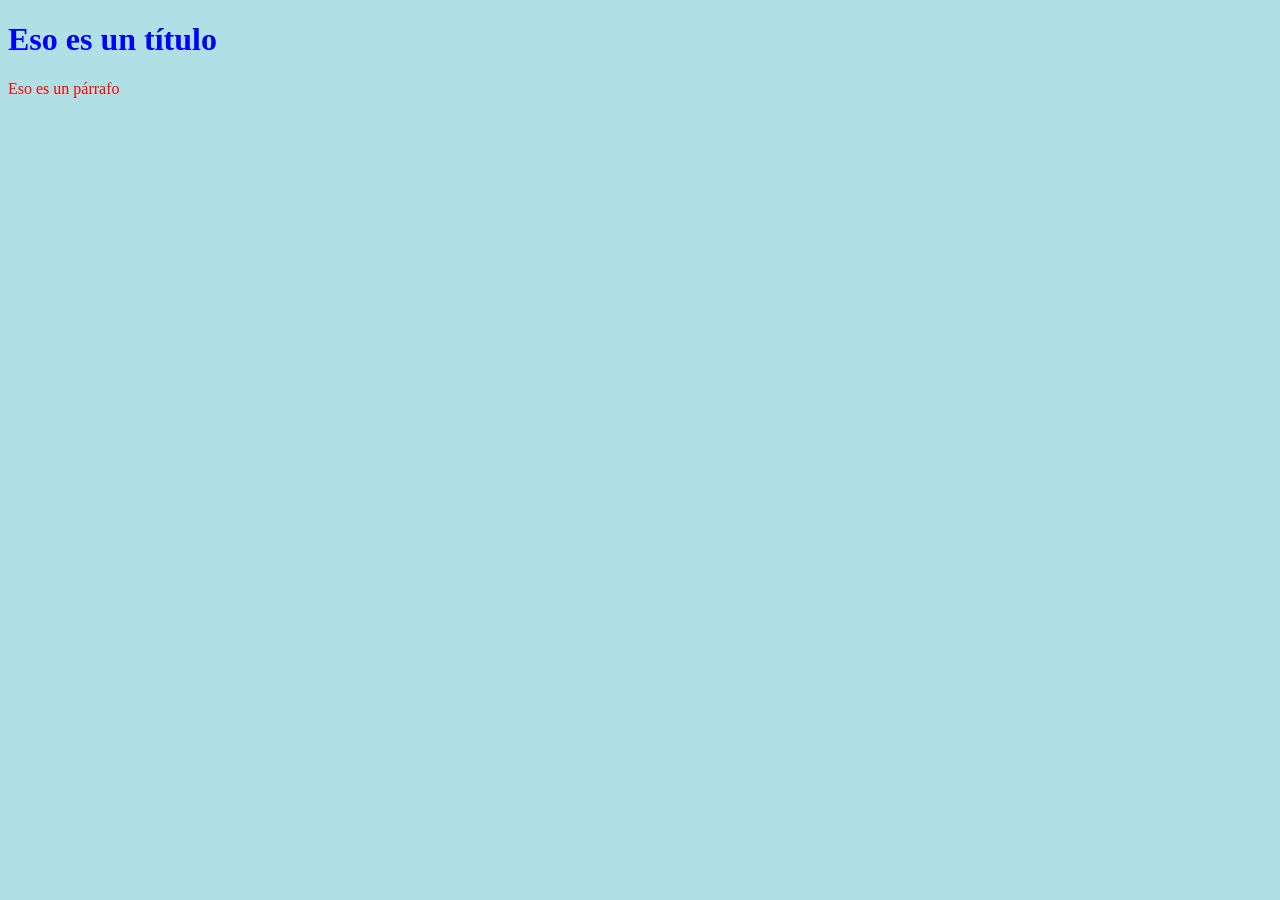
<file: index.html>
<!DOCTYPE html>
<html lang="en">
<head>
    <meta charset="UTF-8">
    <meta name="viewport" content="width=device-width, initial-scale=1.0">
    <title>ejemplo</title>
    <style>

        body {background-color: powderblue;}
        
        h1 {color: blue;}
        
        p {color: red;}
        
    </style>
</head>
<body>
    <h1>Eso es un título</h1>

    <p>Eso es un párrafo</p>
    
</body>
</html>
</file>
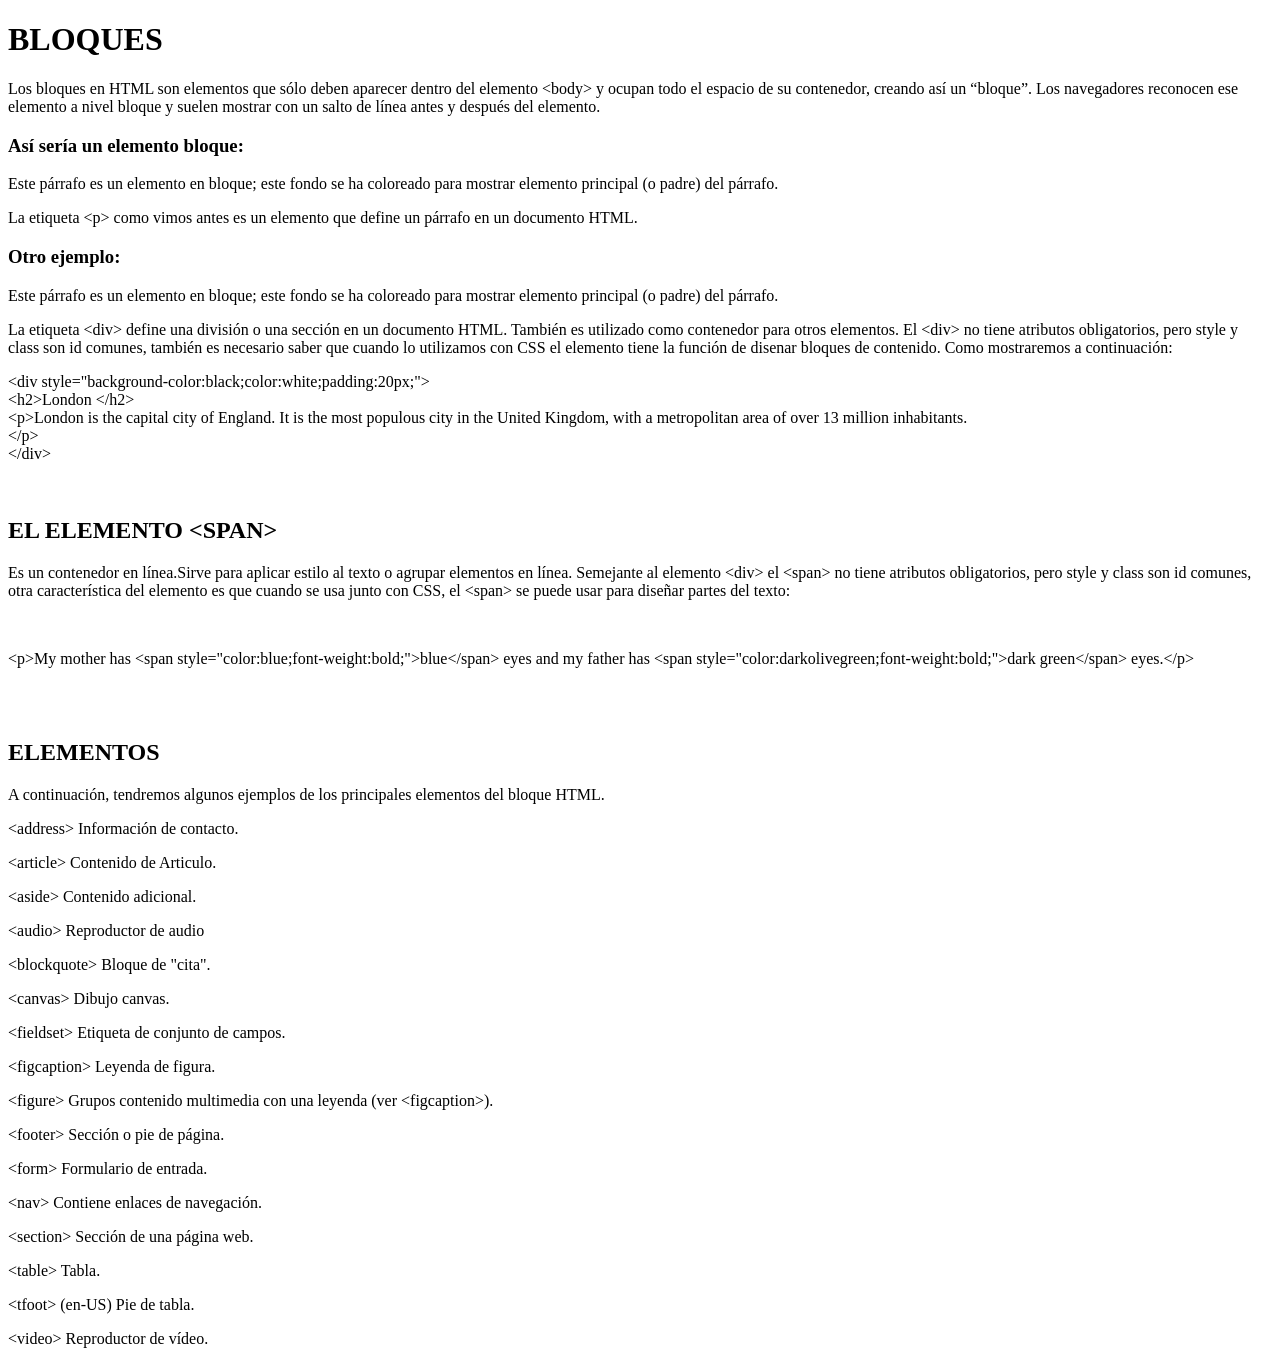
<file: bloques.html>
<!DOCTYPE html>
<html lang="es">
<head>
    <meta charset="UTF-8">
    <meta name="viewport" content="width=device-width, initial-scale=1.0">
    <title>Document</title>
</head>
<body>
   <h1>BLOQUES</h1>
<p>Los bloques en HTML son elementos que sólo deben aparecer dentro del elemento &lt;body&gt; y ocupan todo el espacio de su contenedor, creando así un “bloque”. Los navegadores reconocen ese elemento a nivel bloque y suelen mostrar con un salto de línea antes y después del elemento.</p>

<h3>Así sería un elemento bloque: </h3>

<p>
  Este párrafo es un elemento en bloque; este fondo se ha coloreado para mostrar
  elemento principal (o padre) del párrafo.
</p>

  
<p>La etiqueta &lt;p&gt; como vimos antes es un elemento que define un párrafo en un documento HTML.</p>

<h3>Otro ejemplo: </h3>

<p>
<div>
  Este párrafo es un elemento en bloque; este fondo se ha coloreado para mostrar
  elemento principal (o padre) del párrafo.
</div>
</p>

<p>
La etiqueta &lt;div&gt; define una división o una sección en un documento HTML. También es utilizado como contenedor para otros elementos. El &lt;div&gt; no tiene atributos obligatorios, pero style y class son id comunes, también es necesario saber que cuando lo utilizamos con CSS el elemento tiene la función de disenar bloques de contenido. Como mostraremos a continuación:
</p>

<p>

&lt;div style="background-color:black;color:white;padding:20px;"&gt; <br>
&lt;h2&gt;London &lt;/h2&gt; <br>
  &lt;p&gt;London is the capital city of England. It is the most populous city in the United Kingdom, with a metropolitan area of over 13 million inhabitants. <br> &lt;/p&gt; <br>
  &lt;/div&gt;

</p>
<br>
<h2>EL ELEMENTO &lt;SPAN&gt;</h2>
<p>
Es un contenedor en línea.Sirve para aplicar estilo al texto o agrupar elementos en línea. Semejante al elemento &lt;div&gt; el &lt;span&gt; no tiene atributos obligatorios, pero style y class son id comunes, otra característica del elemento es que cuando se usa junto con CSS, el &lt;span&gt; se puede usar para diseñar partes del texto:
</p>
<br>

<p> &lt;p&gt;My mother has &lt;span style="color:blue;font-weight:bold;"&gt;blue&lt;/span&gt; eyes and my father has &lt;span style="color:darkolivegreen;font-weight:bold;"&gt;dark green&lt;/span&gt; eyes.&lt;/p&gt;</p>
<br>
<br>
<h2>ELEMENTOS</h2>
<p>A continuación, tendremos algunos ejemplos de los principales elementos del bloque HTML.</p>
<p>&lt;address&gt;
Información de contacto.</p>

<p>&lt;article&gt;
Contenido de Articulo.</p>

<p>&lt;aside&gt;
Contenido adicional.</p>

<p>&lt;audio&gt;
Reproductor de audio</p>

<p>&lt;blockquote&gt;
Bloque de "cita".</p>

<p>&lt;canvas&gt;
Dibujo canvas.</p>

<p>&lt;fieldset&gt;
Etiqueta de conjunto de campos.</p>

<p>&lt;figcaption&gt;
Leyenda de figura.</p>

<p>&lt;figure&gt;
Grupos contenido multimedia con una leyenda (ver &lt;figcaption&gt;).</p>

<p>&lt;footer&gt;
Sección o pie de página.</p>

<p>&lt;form&gt;
Formulario de entrada.</p>

<p>&lt;nav&gt;
Contiene enlaces de navegación.</p>

<p>&lt;section&gt;
Sección de una página web.</p>

<p>&lt;table&gt;
Tabla.</p>

<p>&lt;tfoot&gt; (en-US)
Pie de tabla.</p>

<p>&lt;video&gt;
Reproductor de vídeo.</p>

</body>
</html>
</file>
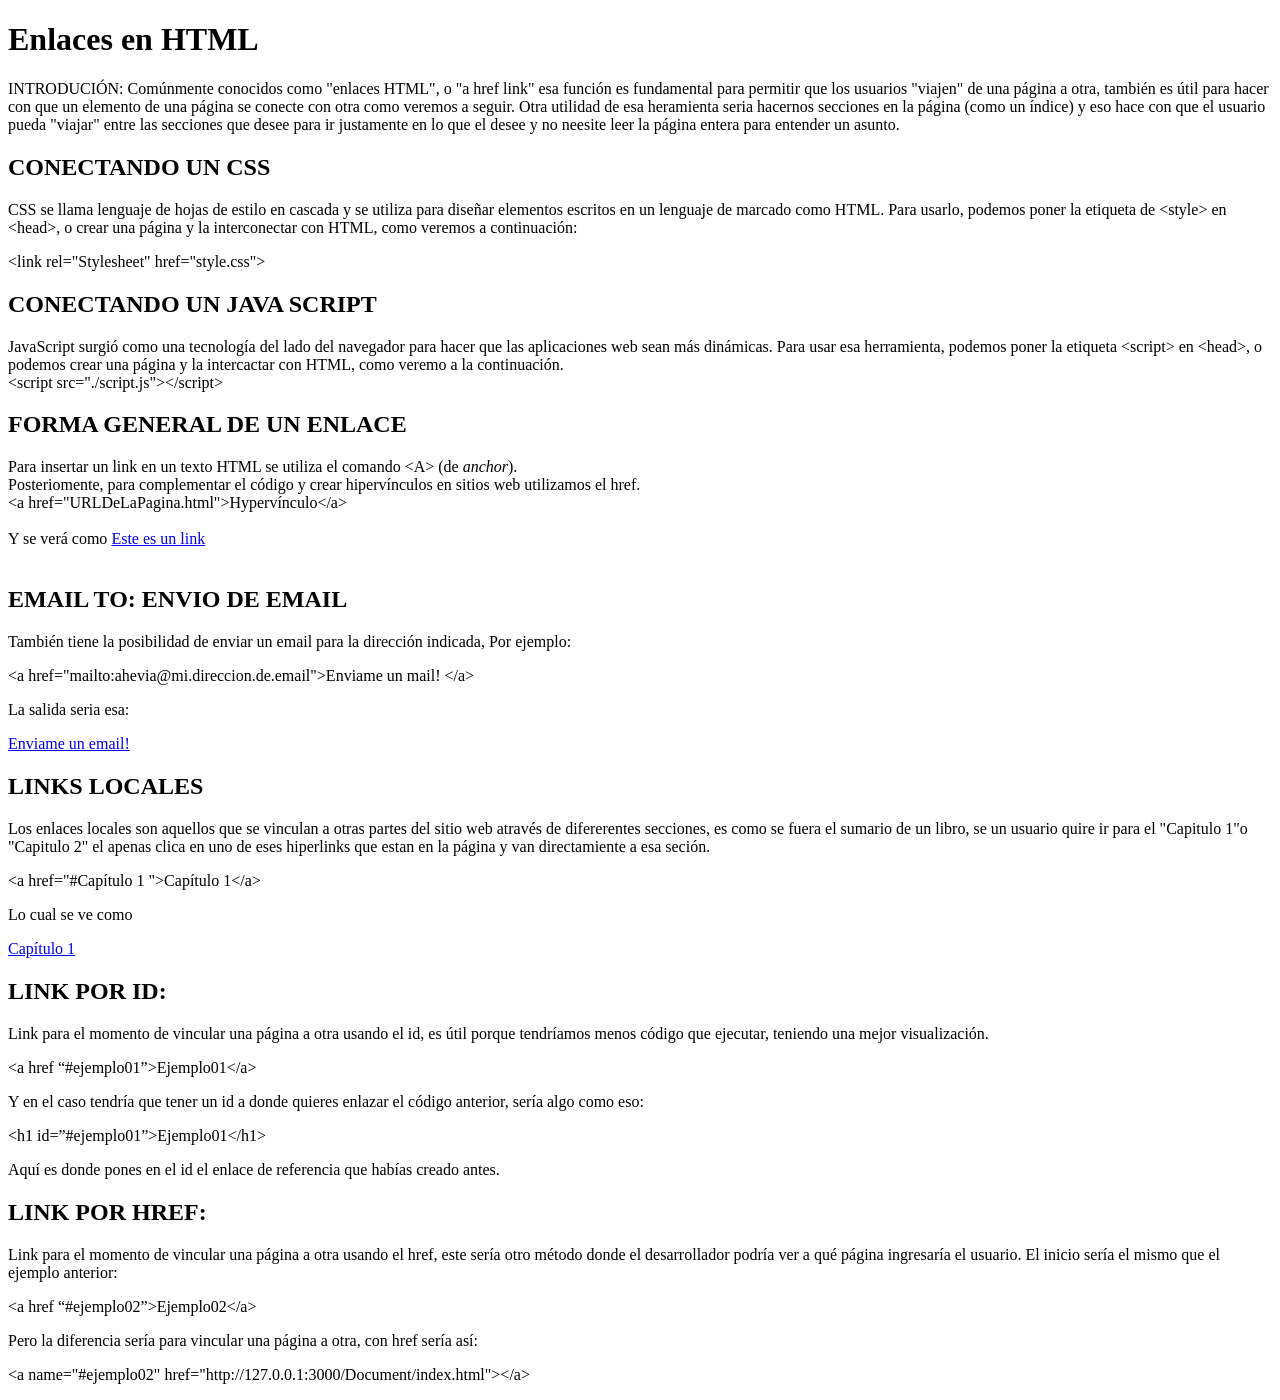
<file: Enlaces.html>
<!DOCTYPE html>
<html lang="es">
<head>
    <meta charset="UTF-8">
    <meta name="viewport" content="width=device-width, initial-scale=1.0">
    <title>Enlaces</title>
</head>
<body>
    <h1>Enlaces en HTML</h1>
<p>INTRODUCIÓN:
    Comúnmente conocidos como "enlaces HTML", o "a href link" esa función es fundamental para permitir que los usuarios "viajen" de una página a otra, también es útil para hacer con que un elemento de una página se conecte con otra como veremos a seguir. Otra utilidad de esa heramienta seria hacernos secciones en la página (como un índice) y eso hace con que el usuario pueda "viajar" entre las secciones que desee para ir justamente en lo que el desee y no neesite leer la página entera para entender un asunto.

</p>
<h2>CONECTANDO UN CSS </h2>
<p>
     CSS se llama lenguaje de hojas de estilo en cascada y se utiliza para diseñar elementos escritos en un lenguaje de marcado como HTML. Para usarlo, podemos poner la etiqueta de &lt;style&gt; en &lt;head&gt;, o crear una página y la interconectar con HTML, como veremos a continuación: 
     <br>
<p>&lt;link rel="Stylesheet" href="style.css"&gt;</p>
    
</p>
<h2>CONECTANDO UN JAVA SCRIPT </h2>

<p>JavaScript surgió como una tecnología del lado del navegador para hacer que las aplicaciones web sean más dinámicas. Para usar esa herramienta, podemos poner la etiqueta &lt;script&gt; en &lt;head&gt;, o podemos crear una página y la intercactar con HTML, como veremo a la continuación.
    <br>
    &lt;script src="./script.js"&gt;&lt;/script&gt;
</p>

<h2>FORMA GENERAL DE UN ENLACE</h2>
<p>
    Para insertar un link en un texto HTML se utiliza el comando 
    &lt;A&gt; (de <i>anchor</i>). <br>
    Posteriomente, para complementar el código y crear hipervínculos en sitios web utilizamos el href.
    <br>
    &lt;a href="URLDeLaPagina.html"&gt;Hypervínculo&lt;/a&gt;
    <br><br>
    Y se verá como 
    <a href="otra_pagina.html"> Este es un link </a>
<br>
<br>
</p>

<h2>EMAIL TO: ENVIO DE EMAIL</h2>
<p>
    También tiene la posibilidad de enviar un email para la dirección indicada, Por ejemplo:
</p>
<p>
    &lt;a href="mailto:ahevia@mi.direccion.de.email"&gt;Enviame un mail! 
    &lt;/a&gt;
</p>
<p>
    La salida seria esa:
</p>
<p> <a href="mailto:ahevia@mi.direccion.de.email">Enviame un email! </a> </p>

<h2>LINKS LOCALES</h2> 


<p>
    Los enlaces locales son aquellos que se vinculan a otras partes del sitio web através de difererentes secciones, es como se fuera el sumario de un libro, se un usuario quire ir para el "Capitulo 1"o "Capitulo 2" el apenas clica en uno de eses hiperlinks que estan en la página y van directamiente a esa seción.

<br>

<p>&lt;a href="#Capítulo 1 "&gt;Capítulo 1&lt;/a&gt;</p>

Lo cual se ve como
<p><a href="#Capítulo1"> Capítulo 1</a></p>

</p>
<h2>LINK POR ID:</h2>
<p>Link para el momento de vincular una página a otra usando el id, es útil porque tendríamos menos código que ejecutar, teniendo una mejor visualización.</p>
<p>&lt;a href “#ejemplo01”&gt;Ejemplo01&lt;/a&gt;  </p>
<p>Y en el caso tendría que tener un id a donde quieres enlazar el código anterior, sería algo como eso: </p>
<p>&lt;h1 id=”#ejemplo01”&gt;Ejemplo01&lt;/h1&gt;</p>
<p>Aquí es donde pones en el id el enlace de referencia que habías creado antes. </p>
 
<h2>LINK POR HREF:</h2>
<p>Link para el momento de vincular una página a otra usando el href, este sería otro método donde el desarrollador podría ver a qué página ingresaría el usuario.
El inicio sería el mismo que el ejemplo anterior:</p>
<p>&lt;a href “#ejemplo02”&gt;Ejemplo02&lt;/a&gt; </p>
<p>Pero la diferencia sería para vincular una página a otra, con href sería así:</p>
<p> &lt;a name="#ejemplo02" href="http://127.0.0.1:3000/Document/index.html"&gt;&lt;/a&gt; </p>



    
</body>
</html>
</file>
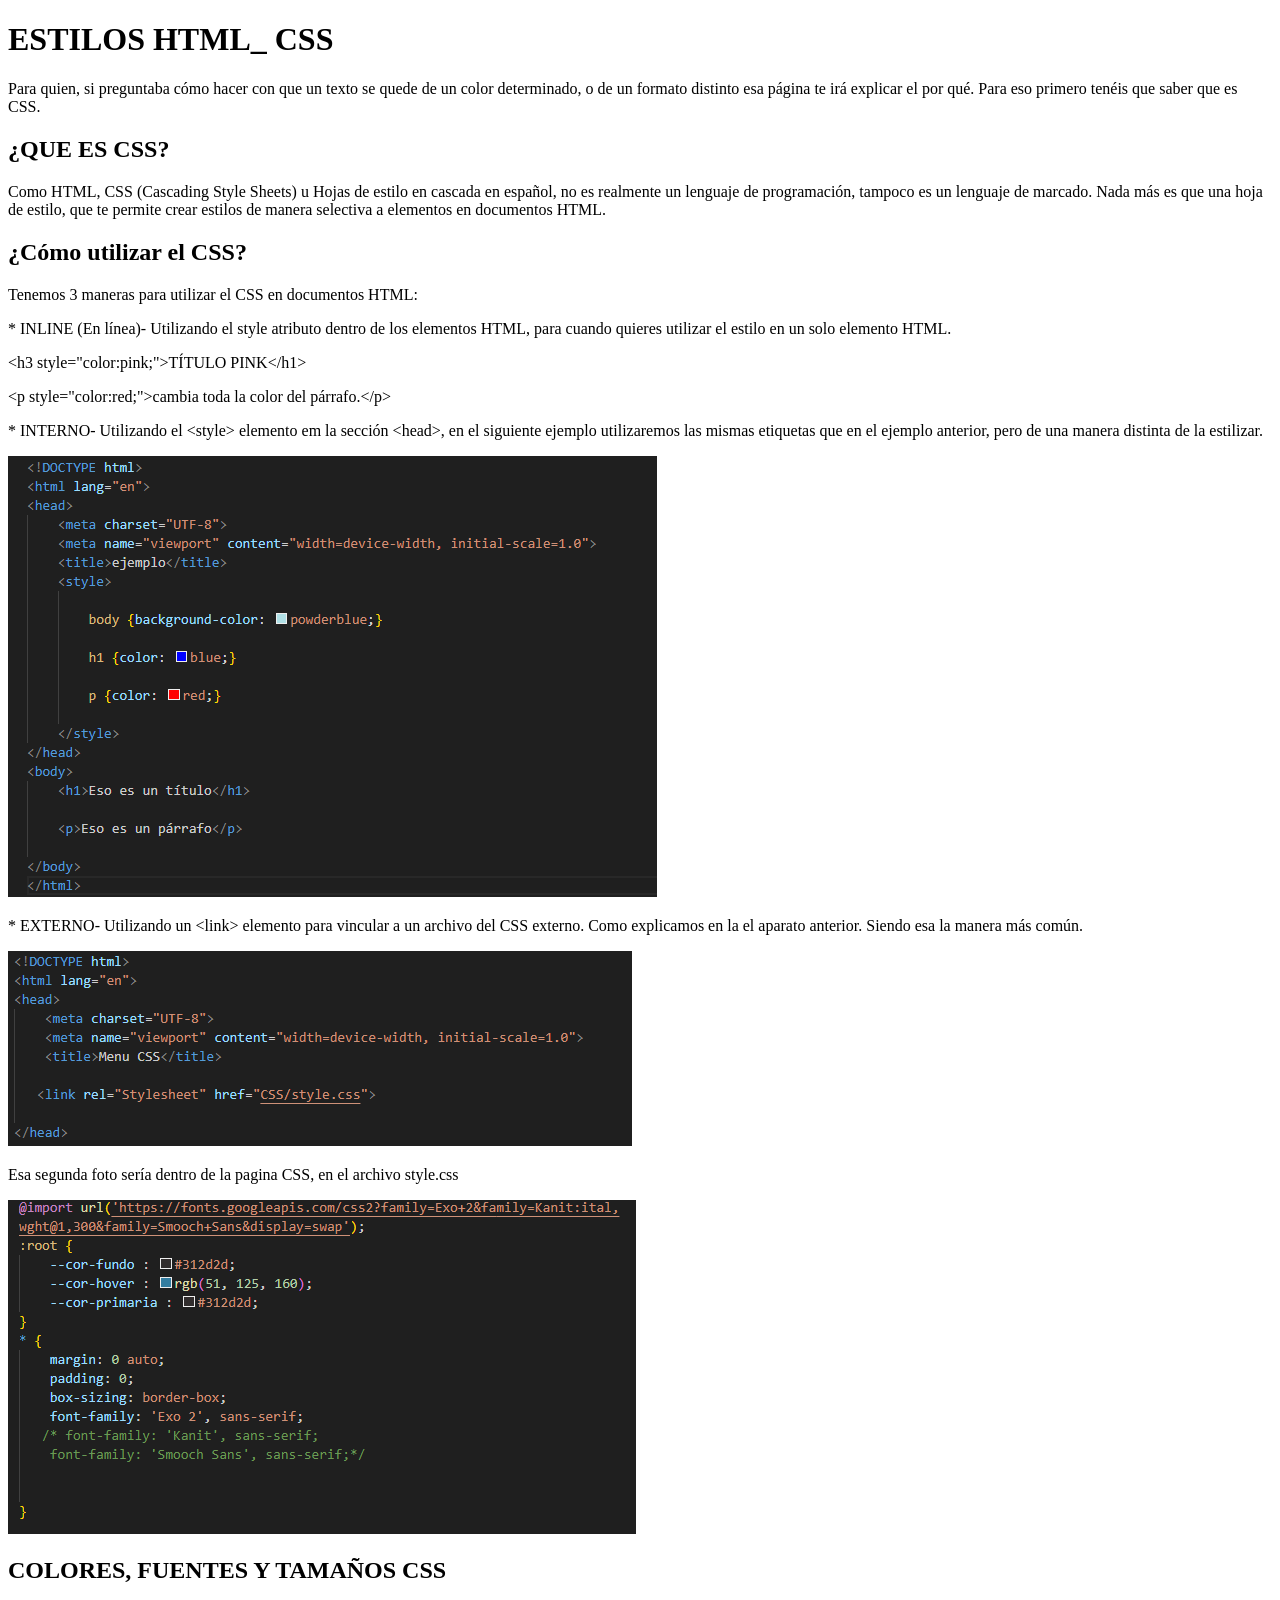
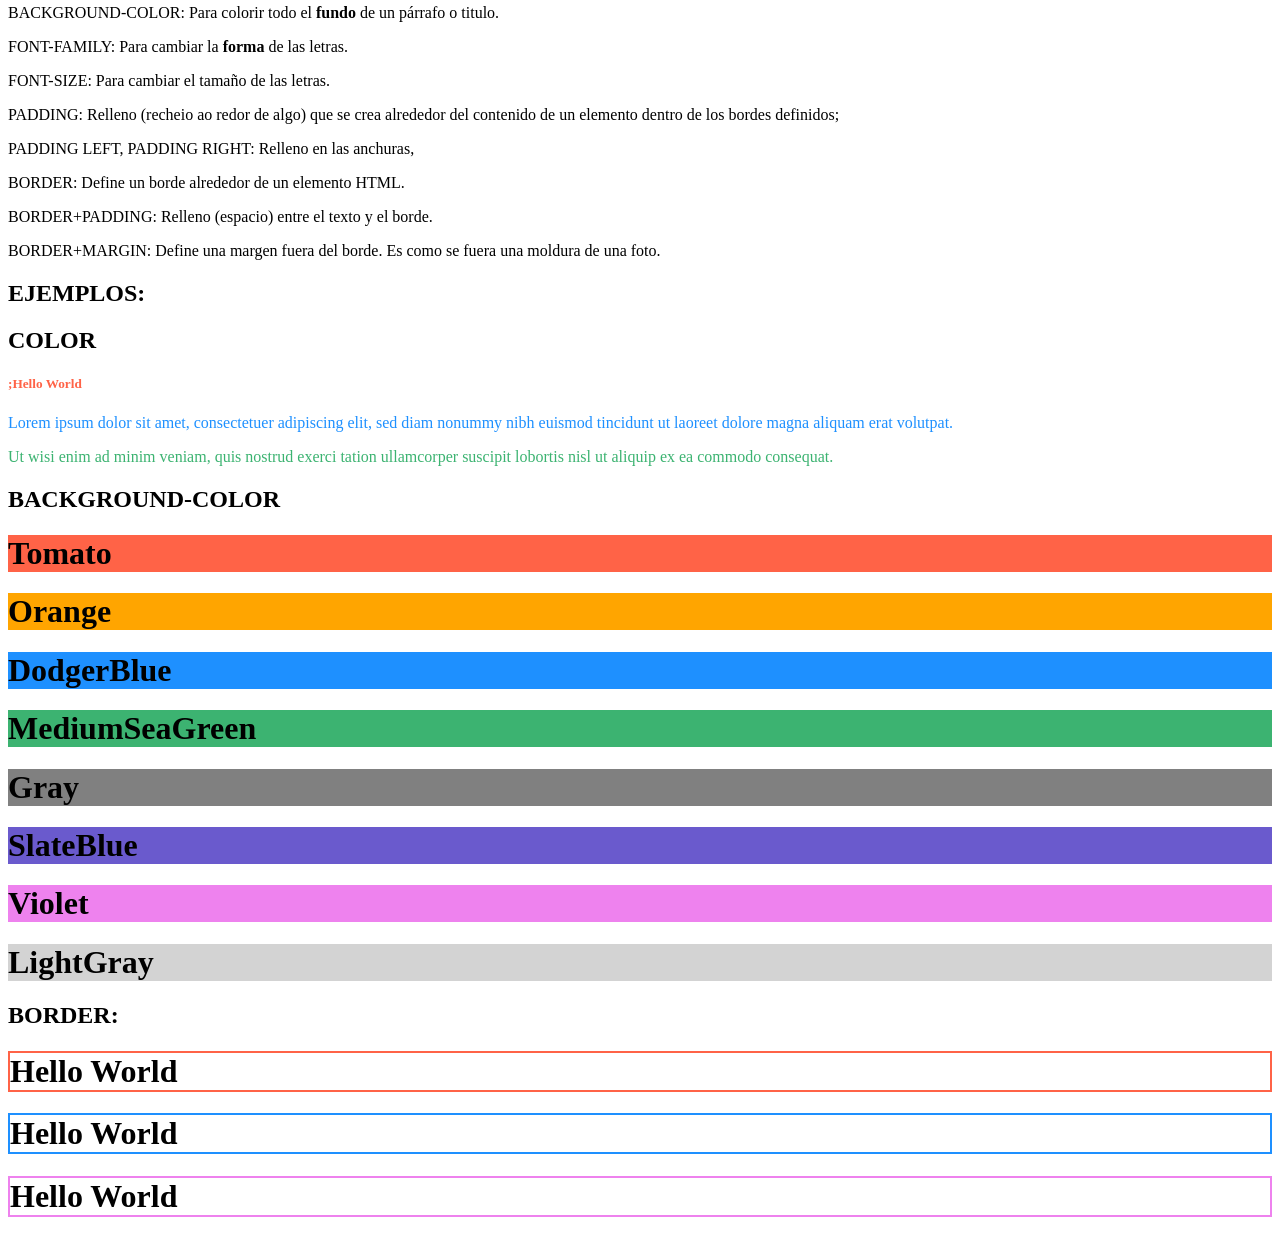
<file: Estilos.html>
<!DOCTYPE html>
<html lang="es">
<head>
    <meta charset="UTF-8">
    <meta name="viewport" content="width=device-width, initial-scale=1.0">
    <title>Estilos</title>
</head>
<body>
   <h1>ESTILOS HTML_ CSS</h1>
<p>Para quien, si preguntaba cómo hacer con que un texto se quede de un color determinado, o de un formato distinto esa página te irá explicar el por qué.
Para eso primero tenéis que saber que es CSS.</p>
<h2>¿QUE ES CSS?</h2>
<p>Como HTML, CSS (Cascading Style Sheets) u Hojas de estilo en cascada en español, no es realmente un lenguaje de programación, tampoco es un lenguaje de marcado. Nada más es que una hoja de estilo, que te permite crear estilos de manera selectiva a elementos en documentos HTML.</p>

<h2>¿Cómo utilizar el CSS?</h2>
<p>Tenemos 3 maneras para utilizar el CSS en documentos HTML:</p>

<p>* INLINE (En línea)- Utilizando el style atributo dentro de los elementos HTML, para cuando quieres utilizar el estilo en un solo elemento HTML.
</p>
<div class="pizarra">
    <p>&lt;h3 style="color:pink;"&gt;TÍTULO PINK&lt;/h1&gt;</p>

    <p>&lt;p style="color:red;"&gt;cambia toda la color del párrafo.&lt;/p&gt;</p>

</div>

<p>* INTERNO- Utilizando el &lt;style&gt; elemento em la sección &lt;head&gt;, en el siguiente ejemplo utilizaremos las mismas etiquetas que en el ejemplo anterior, pero de una manera distinta de la estilizar. 
</p>
<img src="imagenes/ejemplo02.png" alt="ejemplo de la actividad">


<p>* EXTERNO- Utilizando un &lt;link&gt; elemento para vincular a un archivo del CSS externo. Como explicamos en la el aparato anterior. Siendo esa la manera más común.
</p>
<img src="imagenes/ejemplo03.png" alt="ejemplo de la actividad">
<p>Esa segunda foto sería dentro de la pagina CSS, en el archivo style.css</p>
<img src="imagenes/ejemplo04.png" alt="ejemplo de la actividad">

<h2>COLORES, FUENTES Y TAMAÑOS CSS</h2>
<p>BACKGROUND-COLOR: Para colorir todo el <strong>fundo</strong> de un párrafo o titulo.</p>
<p>FONT-FAMILY: Para cambiar la <strong>forma</strong>  de las letras.</p>
<p>FONT-SIZE: Para cambiar el tamaño de las letras.</p>
<p>PADDING: Relleno (recheio ao redor de algo) que se crea alrededor del contenido de un elemento dentro de los bordes definidos;</p>
<p>PADDING LEFT, PADDING RIGHT: Relleno en las anchuras,</p>
<p>BORDER: Define un borde alrededor de un elemento HTML.</p>
<p>BORDER+PADDING: Relleno (espacio) entre el texto y el borde.</p>
<p>BORDER+MARGIN: Define una margen fuera del borde. Es como se fuera una moldura de una foto.</p>

<h2>EJEMPLOS:</h2>
<h2>COLOR</h2>
<h5 style="color:Tomato;">;Hello World</h5>

<p style="color:DodgerBlue;">Lorem ipsum dolor sit amet, consectetuer adipiscing elit, sed diam nonummy nibh euismod tincidunt ut laoreet dolore magna aliquam erat volutpat.</p>

<p style="color:MediumSeaGreen;">Ut wisi enim ad minim veniam, quis nostrud exerci tation ullamcorper suscipit lobortis nisl ut aliquip ex ea commodo consequat.</p>

<h2>BACKGROUND-COLOR </h2>
<h1 style="background-color:Tomato;">Tomato</h1>
<h1 style="background-color:Orange;">Orange</h1>
<h1 style="background-color:DodgerBlue;">DodgerBlue</h1>
<h1 style="background-color:MediumSeaGreen;">MediumSeaGreen</h1>
<h1 style="background-color:Gray;">Gray</h1>
<h1 style="background-color:SlateBlue;">SlateBlue</h1>
<h1 style="background-color:Violet;">Violet</h1>
<h1 style="background-color:LightGray;">LightGray</h1>

<h2>BORDER:</h2>
<h1 style="border: 2px solid Tomato;">Hello World</h1>

<h1 style="border: 2px solid DodgerBlue;">Hello World</h1>

<h1 style="border: 2px solid Violet;">Hello World</h1>


</body>
</html>
</file>
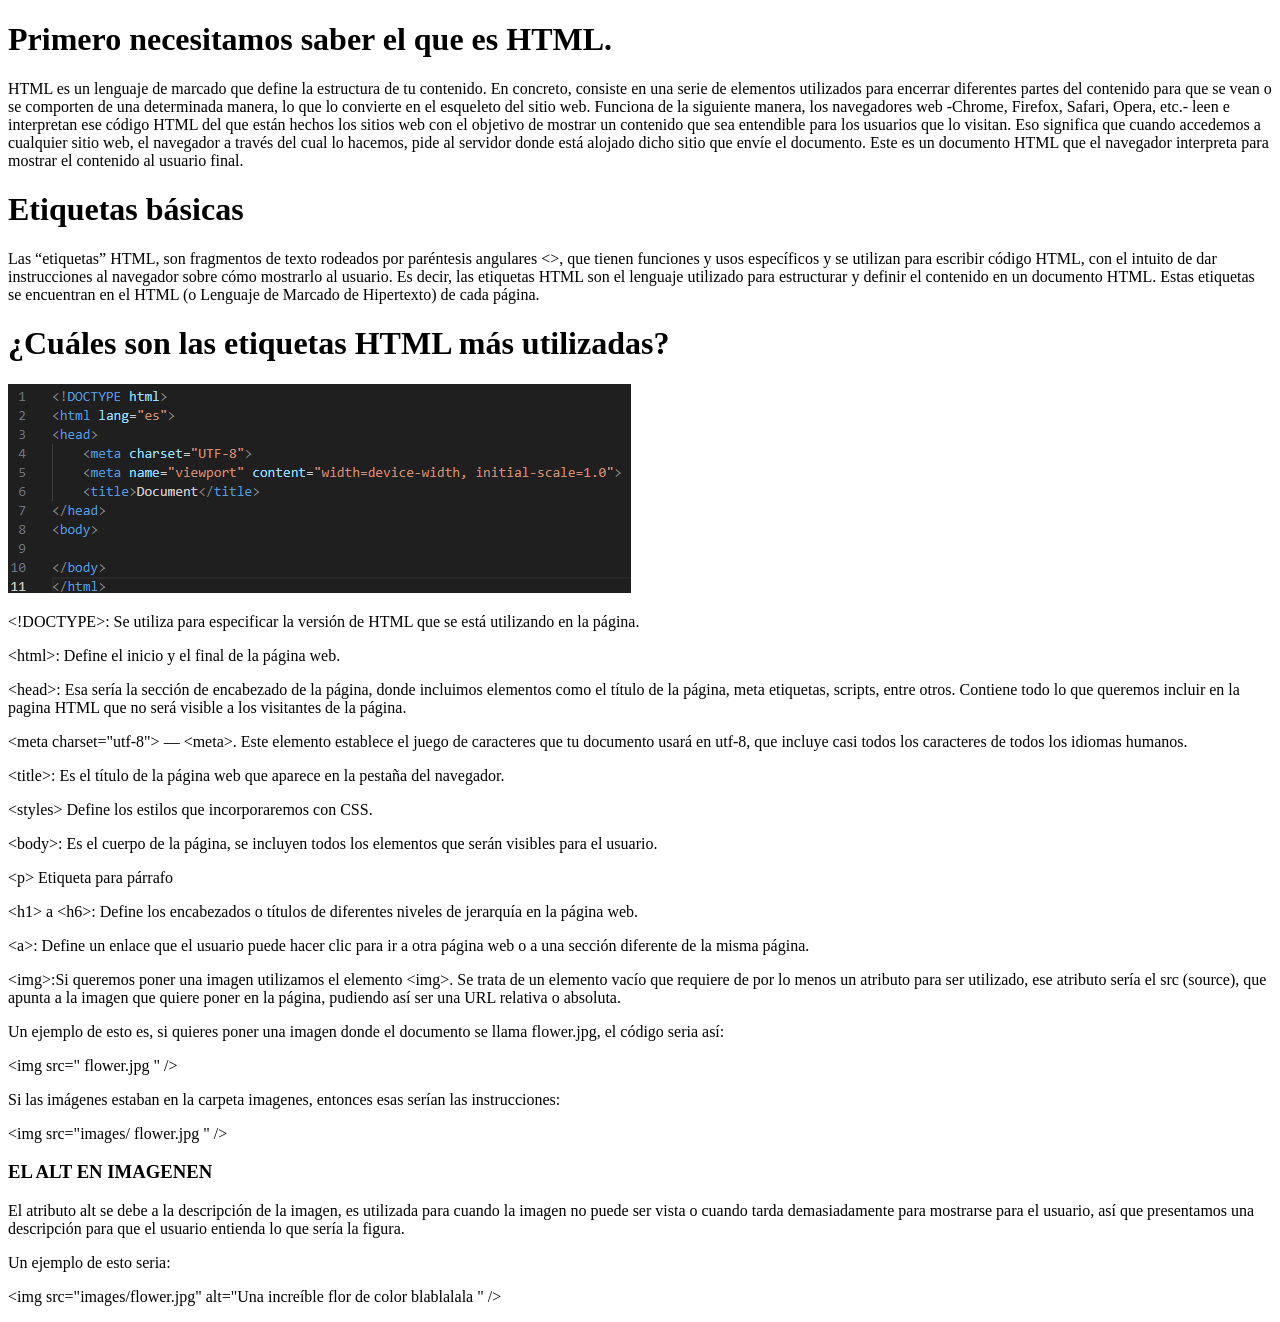
<file: Etiquetas_básicas.html>
<!DOCTYPE html>
<html lang="es">
<head>
    <meta charset="UTF-8">
    <meta name="viewport" content="width=device-width, initial-scale=1.0">
    <title>Etiquetas_básicas</title>

</head>

    <body>
        <h1>Primero necesitamos saber el que es HTML.</h1>
<p>HTML es un lenguaje de marcado que define la estructura de tu contenido. En concreto, consiste en una serie de elementos utilizados para encerrar diferentes partes del contenido para que se vean o se comporten de una determinada manera, lo que lo convierte en el esqueleto del sitio web.
Funciona de la siguiente manera, los navegadores web -Chrome, Firefox, Safari, Opera, etc.- leen e interpretan ese código HTML del que están hechos los sitios web con el objetivo de mostrar un contenido que sea entendible para los usuarios que lo visitan. Eso significa que cuando accedemos a cualquier sitio web, el navegador a través del cual lo hacemos, pide al servidor donde está alojado dicho sitio que envíe el documento. Este es un documento HTML que el navegador interpreta para mostrar el contenido al usuario final.
</p>

<h1>Etiquetas básicas</h1>
<p>Las “etiquetas” HTML, son fragmentos de texto rodeados por paréntesis angulares &lt;&gt;, que tienen funciones y usos específicos y se utilizan para escribir código HTML, con el intuito de dar instrucciones al navegador sobre cómo mostrarlo al usuario.
Es decir, las etiquetas HTML son el lenguaje utilizado para estructurar y definir el contenido en un documento HTML. Estas etiquetas se encuentran en el HTML (o Lenguaje de Marcado de Hipertexto) de cada página.
</p>

<h1>¿Cuáles son las etiquetas HTML más utilizadas?</h1>
<p>
    <img src="imagenes/ejemplo.png" alt="Ejemplo de las etiquetas básicas">
</p>
<p>&lt;!DOCTYPE&gt;: Se utiliza para especificar la versión de HTML que se está utilizando en la página. </p>
<p>&lt;html&gt;: Define el inicio y el final de la página web.
</p>
<p>&lt;head&gt;: Esa sería la sección de encabezado de la página, donde incluimos elementos como el título de la página, meta etiquetas, scripts, entre otros. Contiene todo lo que queremos incluir en la pagina HTML que no será visible a los visitantes de la página. 
</p>
<p>&lt;meta charset="utf-8"&gt; — &lt;meta&gt;. Este elemento establece el juego de caracteres que tu documento usará en utf-8, que incluye casi todos los caracteres de todos los idiomas humanos.
</p>
<p>&lt;title&gt;: Es el título de la página web que aparece en la pestaña del navegador.</p>
<p>&lt;styles&gt; Define los estilos que incorporaremos con CSS.</p>
<p>&lt;body&gt;: Es el cuerpo de la página, se incluyen todos los elementos que serán visibles para el usuario.</p>
<p>&lt;p&gt; Etiqueta para párrafo</p>

<p>&lt;h1&gt; a &lt;h6&gt;: Define los encabezados o títulos de diferentes niveles de jerarquía en la página web. </p>

<p>&lt;a&gt;: Define un enlace que el usuario puede hacer clic para ir a otra página web o a una sección diferente de la misma página.</p>

<p>&lt;img&gt;:Si queremos poner una imagen utilizamos el elemento &lt;img&gt;. Se trata de un elemento vacío que requiere de por lo menos un atributo para ser utilizado, ese atributo sería el src (source), que apunta a la imagen que quiere poner en la página, pudiendo así ser una URL relativa o absoluta.</p>

<p>Un ejemplo de esto es, si quieres poner una imagen donde el documento se llama flower.jpg, el código seria así:</p> 
<p>&lt;img src=" flower.jpg " /&gt;
</p> 
<p>Si las imágenes estaban en la carpeta imagenes, entonces esas serían las instrucciones: 
</p>
<p>&lt;img src="images/ flower.jpg " /&gt;</p>

<h3>EL ALT EN IMAGENEN </h3>

<p>El atributo alt se debe a la descripción de la imagen, es utilizada para cuando la imagen no puede ser vista o cuando tarda demasiadamente para mostrarse para el usuario, así que presentamos una descripción para que el usuario entienda lo que sería la figura.</p>

<p>Un ejemplo de esto seria:</p>
<p>
    &lt;img
  src="images/flower.jpg"
  alt="Una increíble flor de color blablalala " /&gt;
</p>

    </body>

</html>
</file>
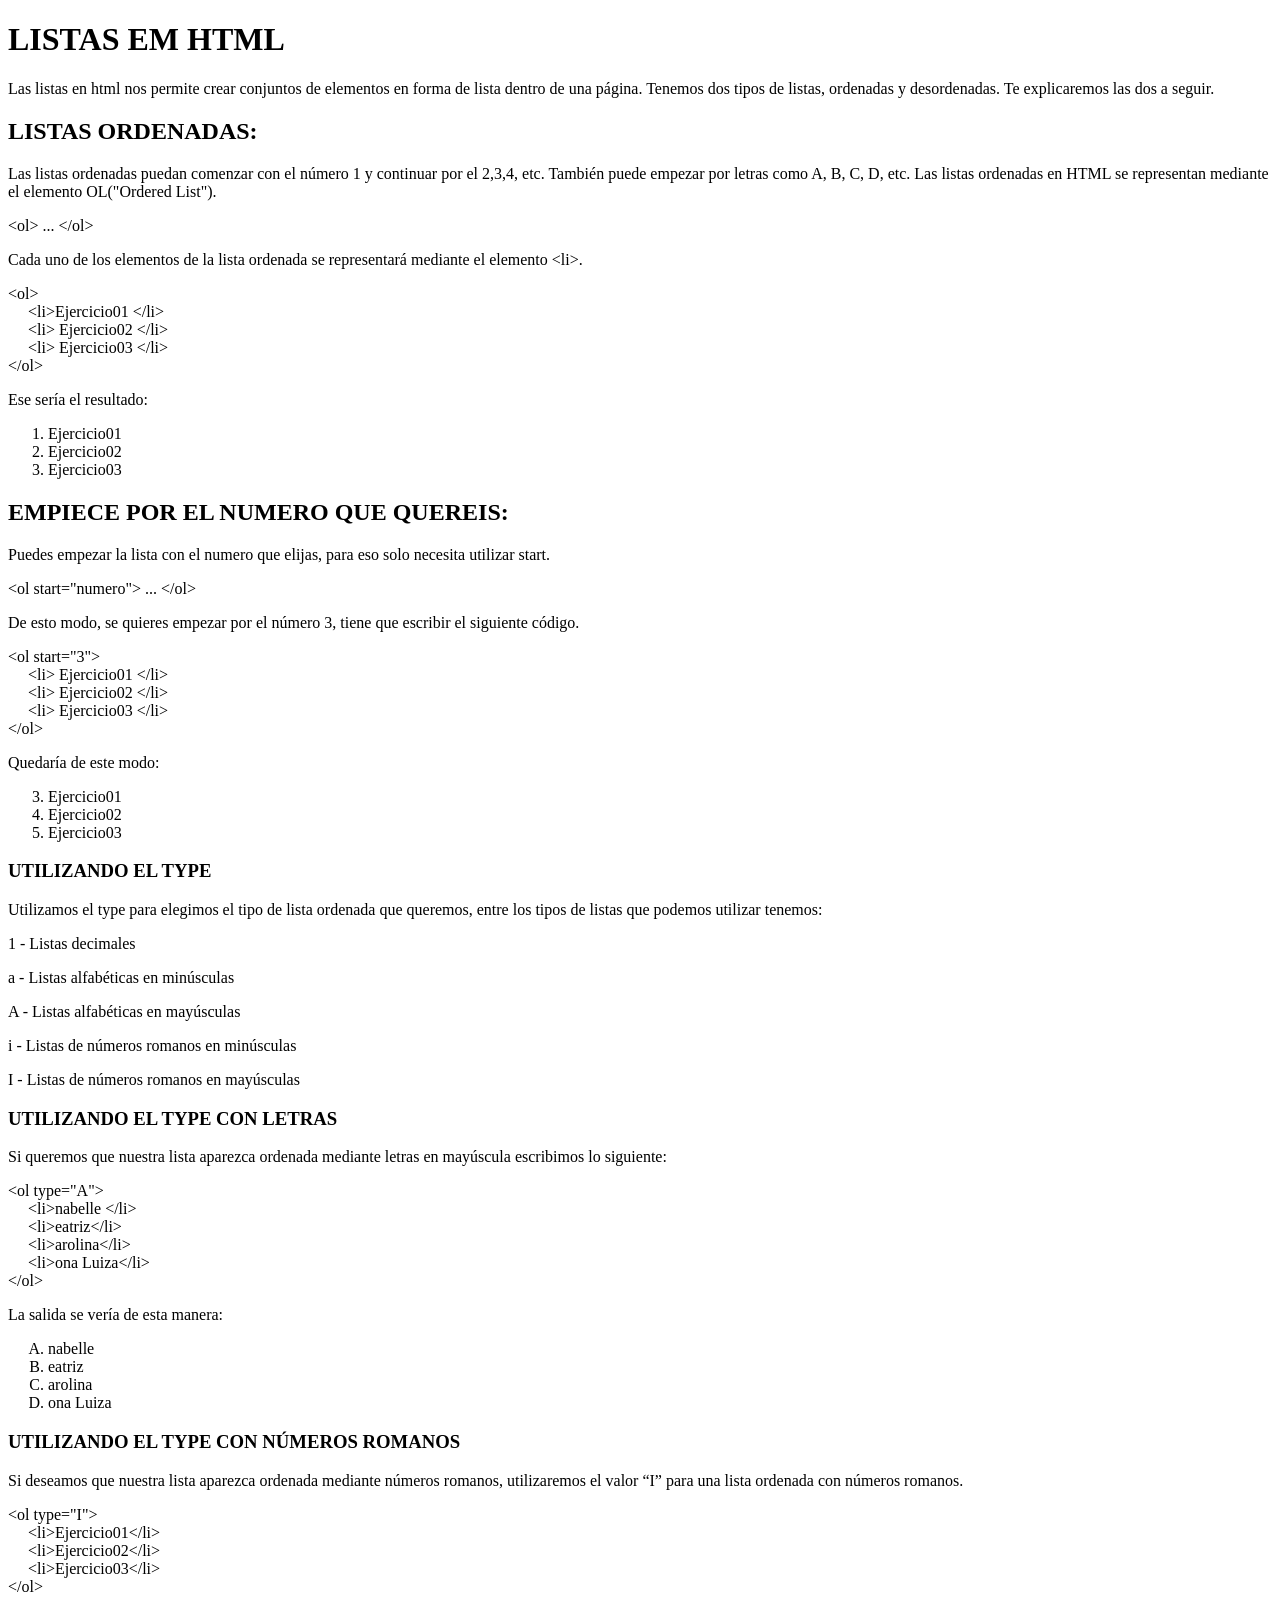
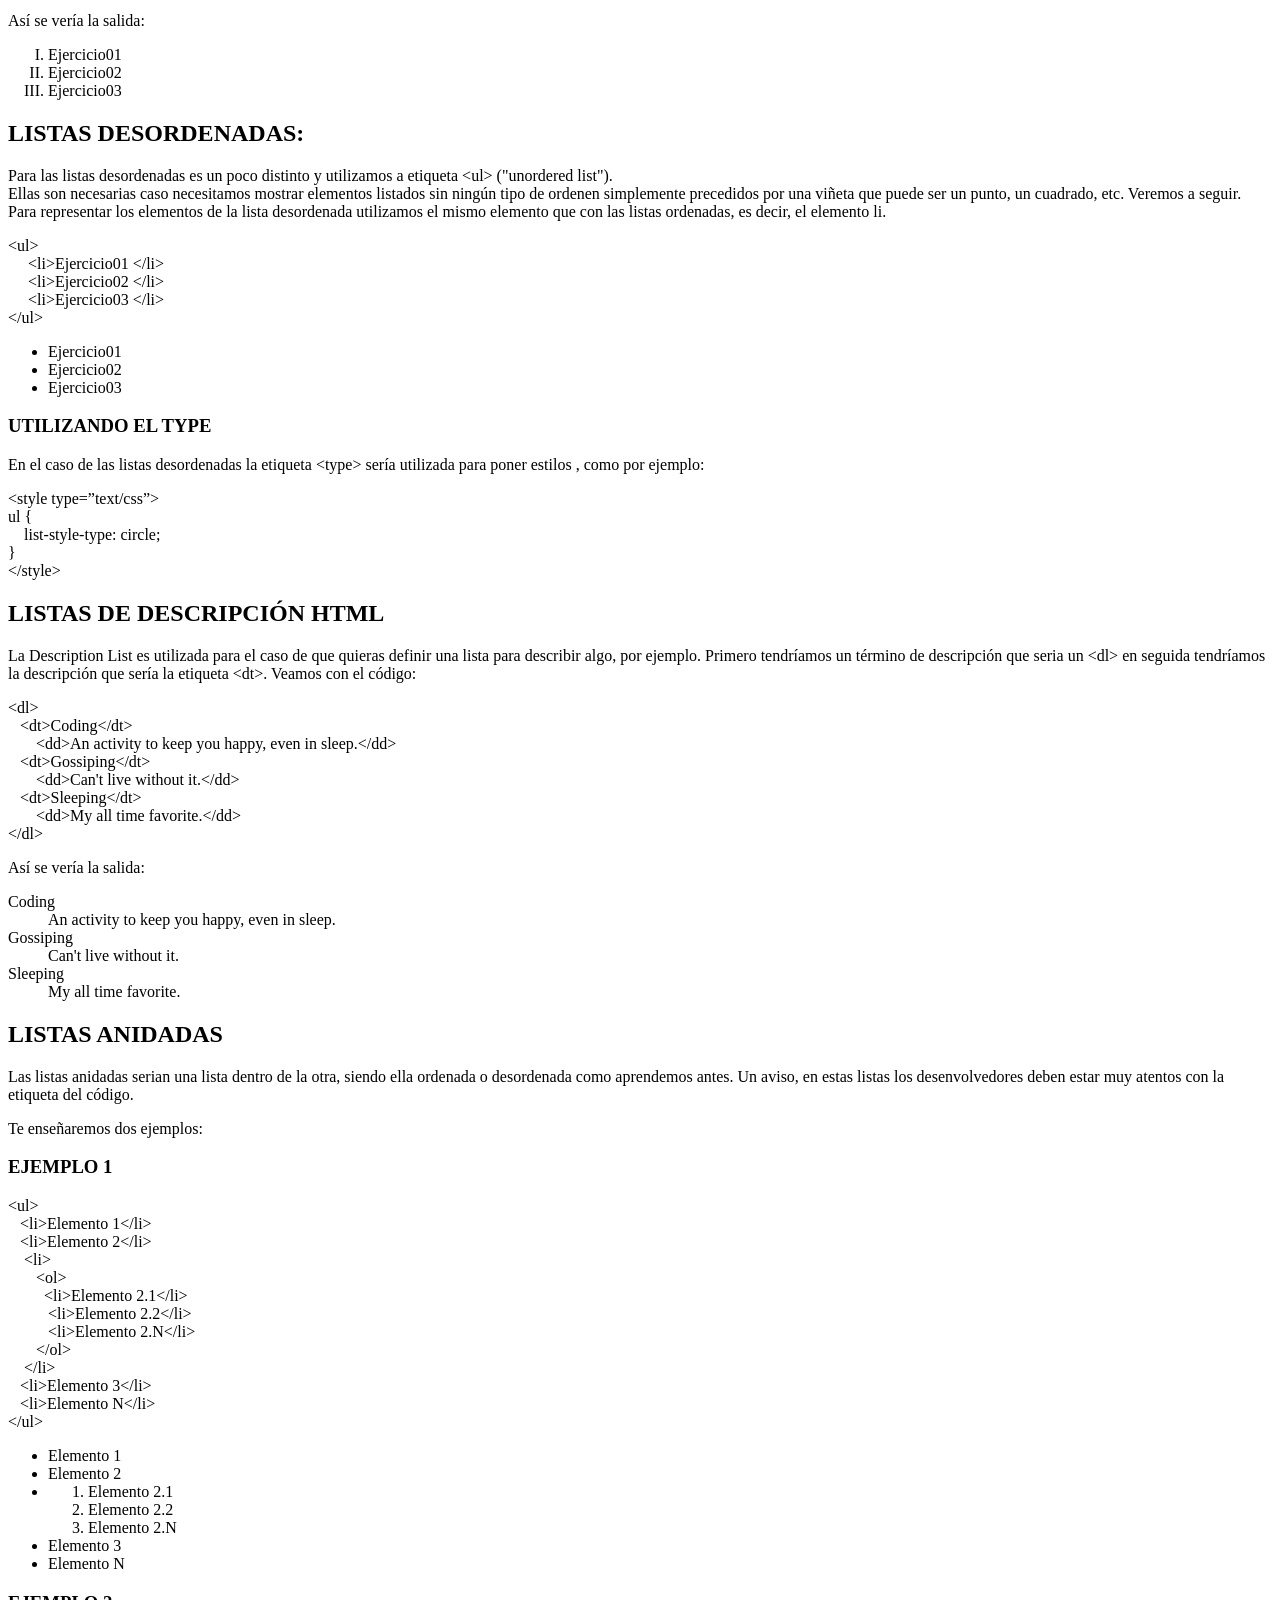
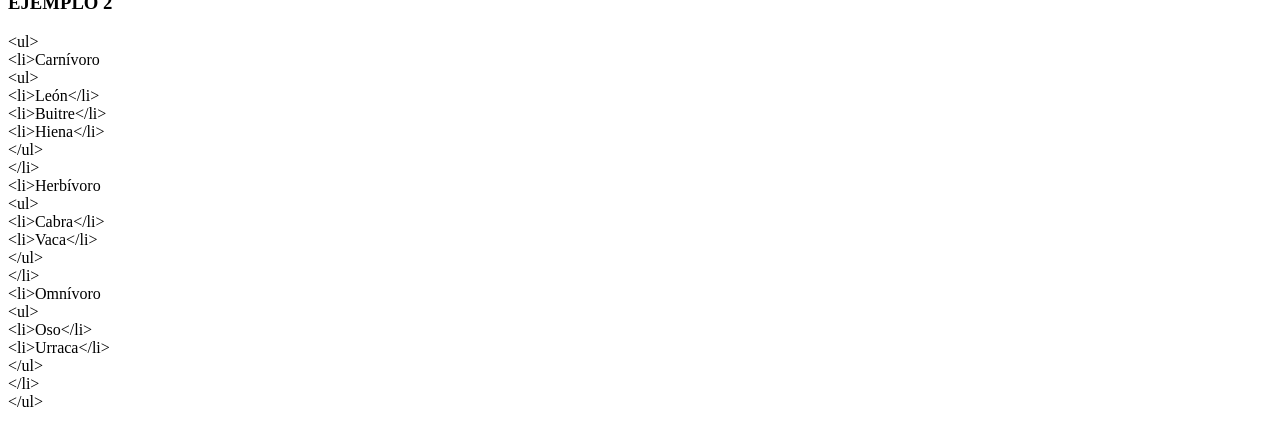
<file: Listas.html>
<!DOCTYPE html>
<html lang="es">
<head>
    <meta charset="UTF-8">
    <meta name="viewport" content="width=device-width, initial-scale=1.0">
    <title>Listas</title>
</head>
<body>
   <h1>LISTAS EM HTML</h1> 
<p>Las listas en html nos permite crear conjuntos de elementos en forma de lista dentro de una página. Tenemos dos tipos de listas, ordenadas y desordenadas. Te explicaremos las dos a seguir.</p>
<h2>LISTAS ORDENADAS: </h2>
<p>Las listas ordenadas puedan comenzar con el número 1 y continuar por el 2,3,4, etc. También puede empezar por letras como A, B, C, D, etc.
Las listas ordenadas en HTML se representan mediante el elemento OL("Ordered List").
<p>&lt;ol&gt; ... &lt;/ol&gt;</p>
</p>
<p>Cada uno de los elementos de la lista ordenada se representará mediante el elemento &lt;li&gt;.</p>

<p>
&lt;ol&gt; <br>
&nbsp;&nbsp;&nbsp;&nbsp;  &lt;li&gt;Ejercicio01 &lt;/li&gt; <br>
&nbsp;&nbsp;&nbsp;&nbsp;  &lt;li&gt; Ejercicio02 &lt;/li&gt; <br>
&nbsp;&nbsp;&nbsp;&nbsp;  &lt;li&gt; Ejercicio03 &lt;/li&gt; <br>
&lt;/ol&gt;
</p>

<!-- <div class="language-html highlighter-rouge"><div class="highlight"><pre class="highlight"><code><span class="nt">&lt;ol&gt;</span>
  <span class="nt">&lt;li&gt;</span>Julio<span class="nt">&lt;/li&gt;</span>
  <span class="nt">&lt;li&gt;</span>Carmen<span class="nt">&lt;/li&gt;</span>
  <span class="nt">&lt;li&gt;</span>Ignacio<span class="nt">&lt;/li&gt;</span>
  <span class="nt">&lt;li&gt;</span>Elena<span class="nt">&lt;/li&gt;</span>
<span class="nt">&lt;/ol&gt;</span>
</code></pre></div></div> -->

<p>Ese sería el resultado:</p>
<ol>
  <li>Ejercicio01 </li>
  <li> Ejercicio02 </li>
  <li> Ejercicio03 </li>
</ol>


<h2>EMPIECE POR EL NUMERO QUE QUEREIS:</h2>
<p>Puedes empezar la lista con el numero que elijas, para eso solo necesita utilizar start. </p>
<p>&lt;ol start="numero"&gt; ... &lt;/ol&gt;</p>
<p>De esto modo, se quieres empezar por el número 3, tiene que escribir el siguiente código.</p>
<p>
&lt;ol start="3"&gt; <br>
&nbsp;&nbsp;&nbsp;&nbsp;  &lt;li&gt; Ejercicio01 &lt;/li&gt; <br>
&nbsp;&nbsp;&nbsp;&nbsp;  &lt;li&gt; Ejercicio02 &lt;/li&gt; <br>
&nbsp;&nbsp;&nbsp;&nbsp;  &lt;li&gt; Ejercicio03 &lt;/li&gt; <br>
&lt;/ol&gt;
</p>
<p>Quedaría de este modo:</p>
<ol start="3">
  <li> Ejercicio01 </li>
  <li> Ejercicio02 </li>
  <li> Ejercicio03 </li>
</ol>

<h3>UTILIZANDO EL TYPE</h3>
<p>Utilizamos el type para elegimos el tipo de lista ordenada que queremos, entre los tipos de listas que podemos utilizar tenemos:</p>
<p>1 - Listas decimales</p>
<p>a - Listas alfabéticas en minúsculas</p>
<p>A - Listas alfabéticas en mayúsculas</p>
<p>i - Listas de números romanos en minúsculas</p>
<p>I - Listas de números romanos en mayúsculas</p>

<h3>UTILIZANDO EL TYPE CON LETRAS</h3>
<p>Si queremos que nuestra lista aparezca ordenada mediante letras en mayúscula escribimos lo siguiente:</p>
<p>
&lt;ol type="A"&gt; <br>
&nbsp;&nbsp;&nbsp;&nbsp;  &lt;li&gt;nabelle &lt;/li&gt; <br>
&nbsp;&nbsp;&nbsp;&nbsp;  &lt;li&gt;eatriz&lt;/li&gt; <br>
&nbsp;&nbsp;&nbsp;&nbsp;  &lt;li&gt;arolina&lt;/li&gt; <br>
&nbsp;&nbsp;&nbsp;&nbsp;  &lt;li&gt;ona Luiza&lt;/li&gt; <br>
&lt;/ol&gt;
</p>
<p>La salida se vería de esta manera:</p>

<ol type="A">
  <li>nabelle </li>
  <li>eatriz</li>
  <li>arolina</li>
  <li>ona Luiza</li>
</ol>

<h3>UTILIZANDO EL TYPE CON NÚMEROS ROMANOS </h3>
<p>Si deseamos que nuestra lista aparezca ordenada mediante números romanos, utilizaremos el valor “I” para una lista ordenada con números romanos.</p>
<p>
&lt;ol type="I"&gt; <br>
&nbsp;&nbsp;&nbsp;&nbsp;  &lt;li&gt;Ejercicio01&lt;/li&gt; <br>
&nbsp;&nbsp;&nbsp;&nbsp;  &lt;li&gt;Ejercicio02&lt;/li&gt; <br>
&nbsp;&nbsp;&nbsp;&nbsp;  &lt;li&gt;Ejercicio03&lt;/li&gt; <br>
&lt;/ol&gt;
</p>

<p>Así se vería la salida:</p>
<ol type="I">
  <li>Ejercicio01</li>
  <li>Ejercicio02</li>
  <li>Ejercicio03</li>
</ol>

<h2>LISTAS DESORDENADAS:</h2>
<p>
  Para las listas desordenadas es un poco distinto y utilizamos a etiqueta &lt;ul&gt; ("unordered list"). 
  <br>
  Ellas son necesarias caso necesitamos mostrar elementos listados sin ningún tipo de ordenen simplemente precedidos por una viñeta que puede ser un punto, un cuadrado, etc. Veremos a seguir.
  Para representar los elementos de la lista desordenada utilizamos el mismo elemento que con las listas ordenadas, es decir, el elemento li.
</p>
<p>
&lt;ul&gt; <br>
&nbsp;&nbsp;&nbsp;&nbsp;  &lt;li&gt;Ejercicio01 &lt;/li&gt; <br>
&nbsp;&nbsp;&nbsp;&nbsp;  &lt;li&gt;Ejercicio02 &lt;/li&gt; <br>
&nbsp;&nbsp;&nbsp;&nbsp;  &lt;li&gt;Ejercicio03 &lt;/li&gt; <br>
&lt;/ul&gt;
</p>
<ul>
  <li>Ejercicio01 </li>
  <li>Ejercicio02 </li>
  <li>Ejercicio03 </li>
</ul>

<h3>UTILIZANDO EL TYPE </h3>
<p>
  En el caso de las listas desordenadas la etiqueta &lt;type&gt; sería utilizada para poner estilos , como por ejemplo:
</p>
<p>
&lt;style type=”text/css”&gt; <br>
ul { <br>
&nbsp;&nbsp;&nbsp;  list-style-type: circle; <br>
} <br>
&lt;/style&gt;
</p>

<h2>LISTAS DE DESCRIPCIÓN HTML</h2>
<p>
  La Description List es utilizada para el caso de que quieras definir una lista para describir algo, por ejemplo. Primero tendríamos un término de descripción que seria un &lt;dl&gt; en seguida tendríamos la descripción que sería la etiqueta &lt;dt&gt;.
  Veamos con el código:
</p>
<p>
&lt;dl&gt; <br>
&nbsp;&nbsp;  &lt;dt&gt;Coding&lt;/dt&gt; <br>
&nbsp;&nbsp;&nbsp;&nbsp;&nbsp;&nbsp;  &lt;dd&gt;An activity to keep you happy, even in sleep.&lt;/dd&gt; <br> 
&nbsp;&nbsp;  &lt;dt&gt;Gossiping&lt;/dt&gt; <br>
&nbsp;&nbsp;&nbsp;&nbsp;&nbsp;&nbsp;  &lt;dd&gt;Can't live without it.&lt;/dd&gt; <br>
&nbsp;&nbsp;  &lt;dt&gt;Sleeping&lt;/dt&gt; <br>
&nbsp;&nbsp;&nbsp;&nbsp;&nbsp;&nbsp;  &lt;dd&gt;My all time favorite.&lt;/dd&gt; <br>
&lt;/dl&gt;
</p>
Así se vería la salida:

<dl>
  <dt>Coding</dt>
      <!-- Programación -->
  <dd>An activity to keep you happy, even in sleep.</dd>
      <!-- Una actividad para mantenerte feliz, incluso mientras duermes. -->
  <dt>Gossiping</dt>
      <!-- Chismorreo -->
  <dd>Can't live without it.</dd>
      <!-- No puedo vivir sin el. -->
  <dt>Sleeping</dt>
      <!-- Dormir -->
  <dd>My all time favorite.</dd>
      <!-- Mi favorito de todos los tiempos. -->
</dl>


<h2>LISTAS ANIDADAS</h2>
<p>
  Las listas anidadas serian una lista dentro de la otra, siendo ella ordenada o desordenada como aprendemos antes. Un aviso, en estas listas los desenvolvedores deben estar muy atentos con la etiqueta del código.
</p>
<p>
  Te enseñaremos dos ejemplos:
</p>
<h3>EJEMPLO 1</h3>
<p>
&lt;ul&gt; <br>
&nbsp;&nbsp;  &lt;li&gt;Elemento 1&lt;/li&gt; <br>
&nbsp;&nbsp;  &lt;li&gt;Elemento 2&lt;/li&gt; <br>
&nbsp;&nbsp;&nbsp;  &lt;li&gt; <br>
&nbsp;&nbsp;&nbsp;&nbsp;&nbsp;&nbsp;    &lt;ol&gt; <br>
&nbsp;&nbsp;&nbsp;&nbsp;&nbsp;&nbsp;&nbsp;&nbsp;      &lt;li&gt;Elemento 2.1&lt;/li&gt; <br>
&nbsp;&nbsp;&nbsp;&nbsp;&nbsp;&nbsp; &nbsp;&nbsp;     &lt;li&gt;Elemento 2.2&lt;/li&gt; <br>
&nbsp;&nbsp;&nbsp;&nbsp;&nbsp;&nbsp; &nbsp;&nbsp;     &lt;li&gt;Elemento 2.N&lt;/li&gt; <br>
&nbsp;&nbsp;&nbsp;&nbsp;&nbsp;&nbsp;    &lt;/ol&gt; <br>
&nbsp;&nbsp;&nbsp;  &lt;/li&gt; <br>
&nbsp;&nbsp;  &lt;li&gt;Elemento 3&lt;/li&gt; <br>
&nbsp;&nbsp;  &lt;li&gt;Elemento N&lt;/li&gt; <br>
&lt;/ul&gt; <br>
</p>

<ul>
  <li>Elemento 1</li>
  <li>Elemento 2</li>
   <li>
      <ol>
        <li>Elemento 2.1</li>
         <li>Elemento 2.2</li>
         <li>Elemento 2.N</li>
      </ol>
   </li>
  <li>Elemento 3</li>
  <li>Elemento N</li>
</ul>

<h3>EJEMPLO 2</h3>
<p>
&lt;ul&gt; <br>
  &lt;li&gt;Carnívoro <br>
  	&lt;ul&gt; <br>
  		&lt;li&gt;León&lt;/li&gt; <br>
  		&lt;li&gt;Buitre&lt;/li&gt; <br>
  		&lt;li&gt;Hiena&lt;/li&gt; <br>
  	&lt;/ul&gt;  <br>
  &lt;/li&gt; <br>
  &lt;li&gt;Herbívoro <br>
  	&lt;ul&gt; <br>
  		&lt;li&gt;Cabra&lt;/li&gt; <br>
  		&lt;li&gt;Vaca&lt;/li&gt; <br>
  	&lt;/ul&gt; <br>
  &lt;/li&gt; <br>
  &lt;li&gt;Omnívoro <br>
  	&lt;ul&gt; <br>
  		&lt;li&gt;Oso&lt;/li&gt; <br>
  		&lt;li&gt;Urraca&lt;/li&gt; <br>
  	&lt;/ul&gt; <br>
  &lt;/li&gt;<br>
&lt;/ul&gt; <br>
</p>

    
</body>
</html>
</file>
